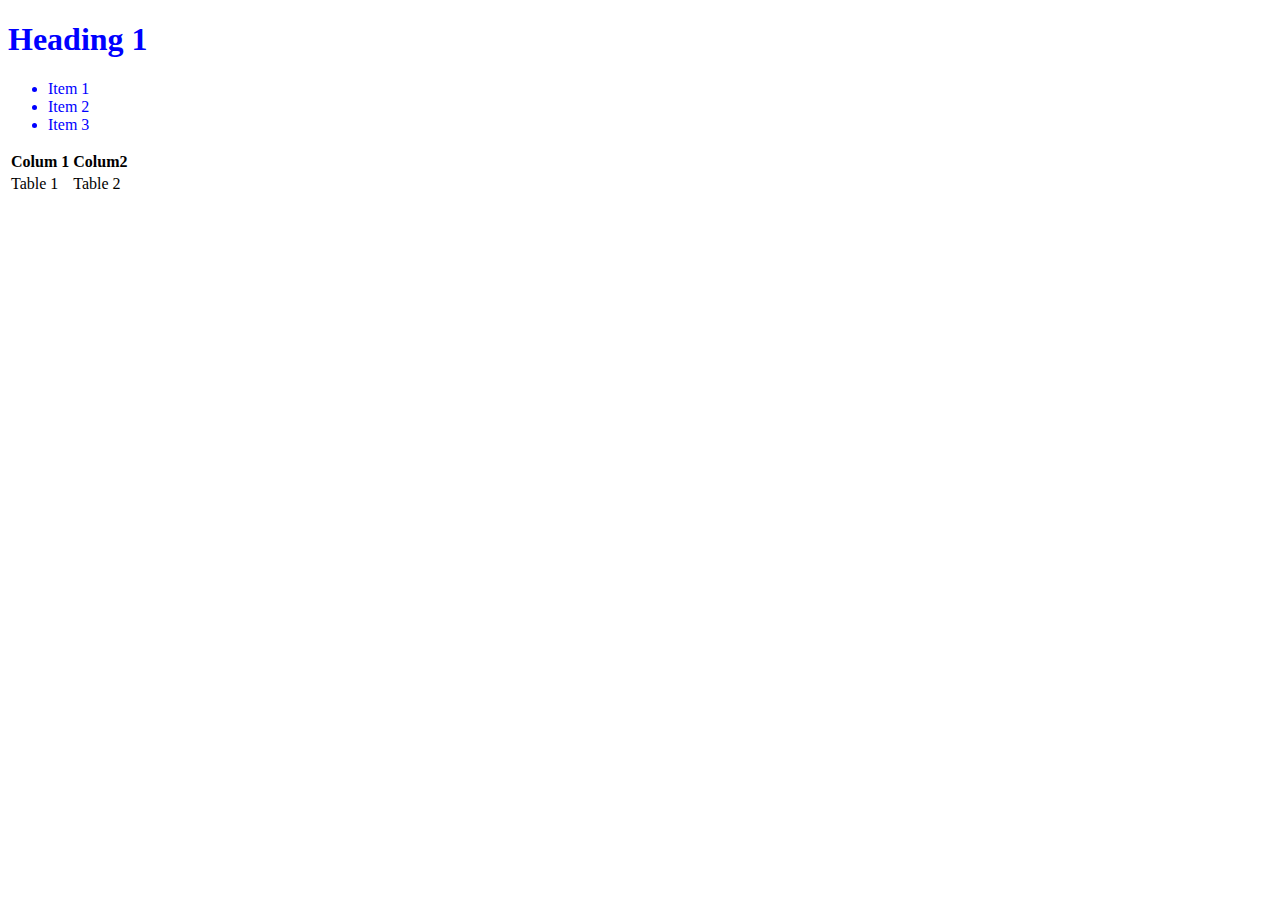
<file: index.html>
<!DOCTYPE html>
<html lang="en">
<head>
    <meta charset="UTF-8">
    <meta http-equiv="X-UA-Compatible" content="IE=edge">
    <meta name="viewport" content="width=device-width, initial-scale=1.0">
    <title>Document</title>
    <style>
        .container {color: blue;}
    </style>
</head>
<body>
    <div class="container">
    <h1>Heading 1</h1>
        <ul>
            <li>Item 1</li>
            <li>Item 2</li>
            <li>Item 3</li>
        </ul>
    </div>
    <div class="table">
        <table>
            <tr>
                <th>Colum 1</th>
                <th>Colum2</th>
            </tr>
            <tr>
                <td>Table 1</td>
                <td>Table 2</td>
            </tr>
        </table>

    </div>
</div>
    
</body>
</html>
</file>
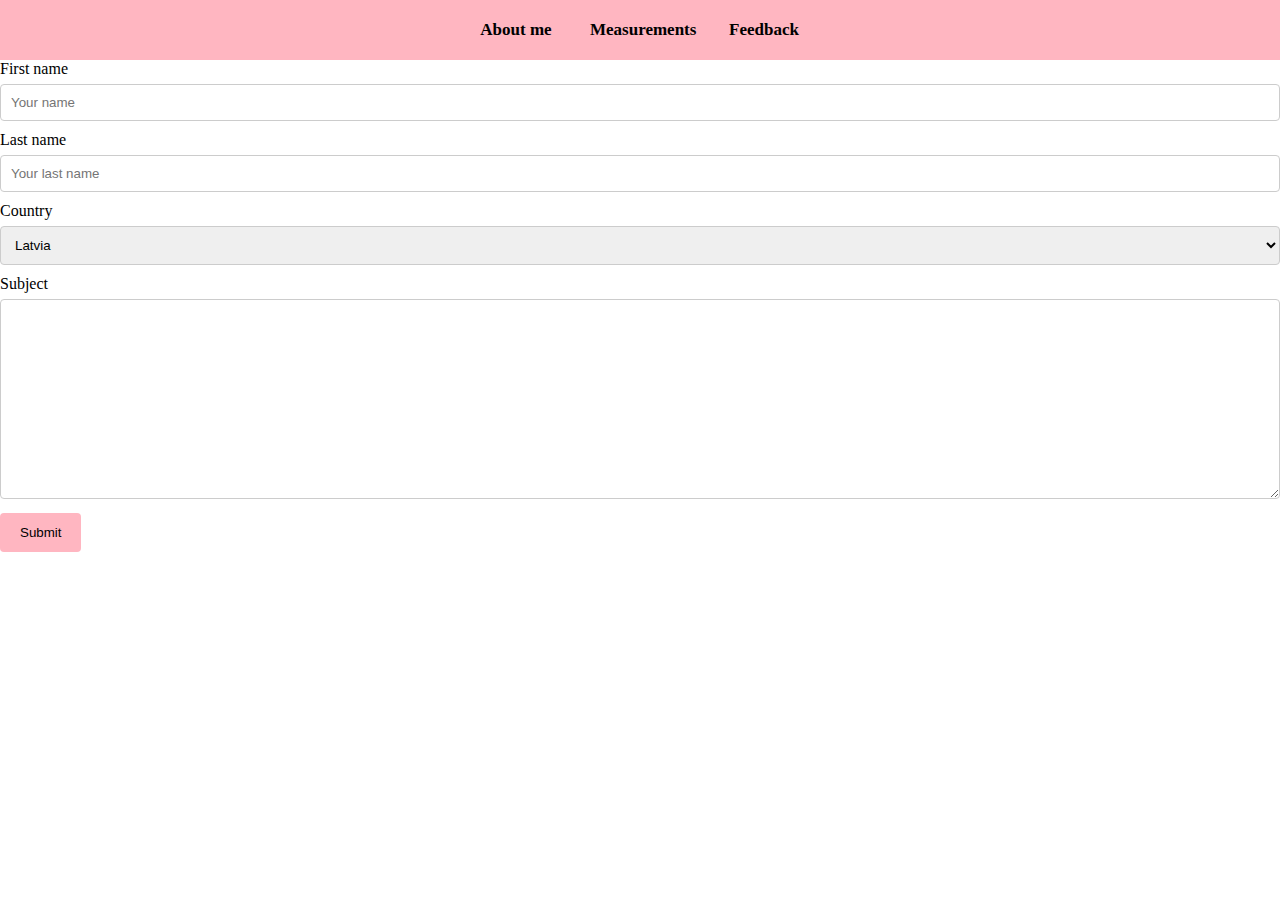
<file: feedback.html>
<!DOCTYPE html>
<html lang="en">
<head>
    <meta charset="UTF-8">
    <meta http-equiv="X-UA-Compatible" content="IE=edge">
    <meta name="viewport" content="width=device-width, initial-scale=1.0">
    <title>Feedback</title>
    <link rel="website icon" type="jpg"
    href="logo.jpg">
    <link rel="stylesheet" href="main_style.css">
</head>
<body>
    <div class="navbar">
        <ul>
            <li><a href="new.html">About me </a></li>
            <li><a href="main.html">Measurements </a></li>
            <li><a href="feedback.html">Feedback </a></li>
        </ul>
    </div>
    <div class="container">
        <form action="action_page.php">
        <label for="fname">First name
        </label>
        <input type="text" id="fname"
        name="=firstname" placeholder="Your name">

        <label for="lname">Last name </label>
        <input type="text" id="lname"
        name="lastname" placeholder="Your last name">
       
        <label
            for="country">Country</label>
            <select id="country"
            name="country">
            <option
            value="latvia">Latvia</option>
            <option
            value="estonia">Estonia</option>
            <option
            value="lithuania">Lithuania</option>
            <option
            value="poland">Poland</option>
            <option
            value="denmark">Denmark</option>
            <option
            value="italy">Italy</option>
            <option
            value="ireland">Ireland</option>
            <option
            value="germany">Germany</option>
            <option
            value="france">France</option>
            <option
            value="spain">Spain</option>
            <option
            value="sweden">Sweden</option>
            <option
            value="finland">Finland</option>
            <option
            value="austria">Austria</option>
            <option
            value="greece">Greece</option>
            <option
            value="hungary">Hungary</option>
            

            </select>
        <label
            for="subject">Subject</label>
            <textarea id="subject"
            name="subject" placeholder="Please write your opinion" style="height:200px">
        </textarea>

        <input type="submit"
        value="Submit">
        </form>
    </div>
    
</body>
</html>
</file>
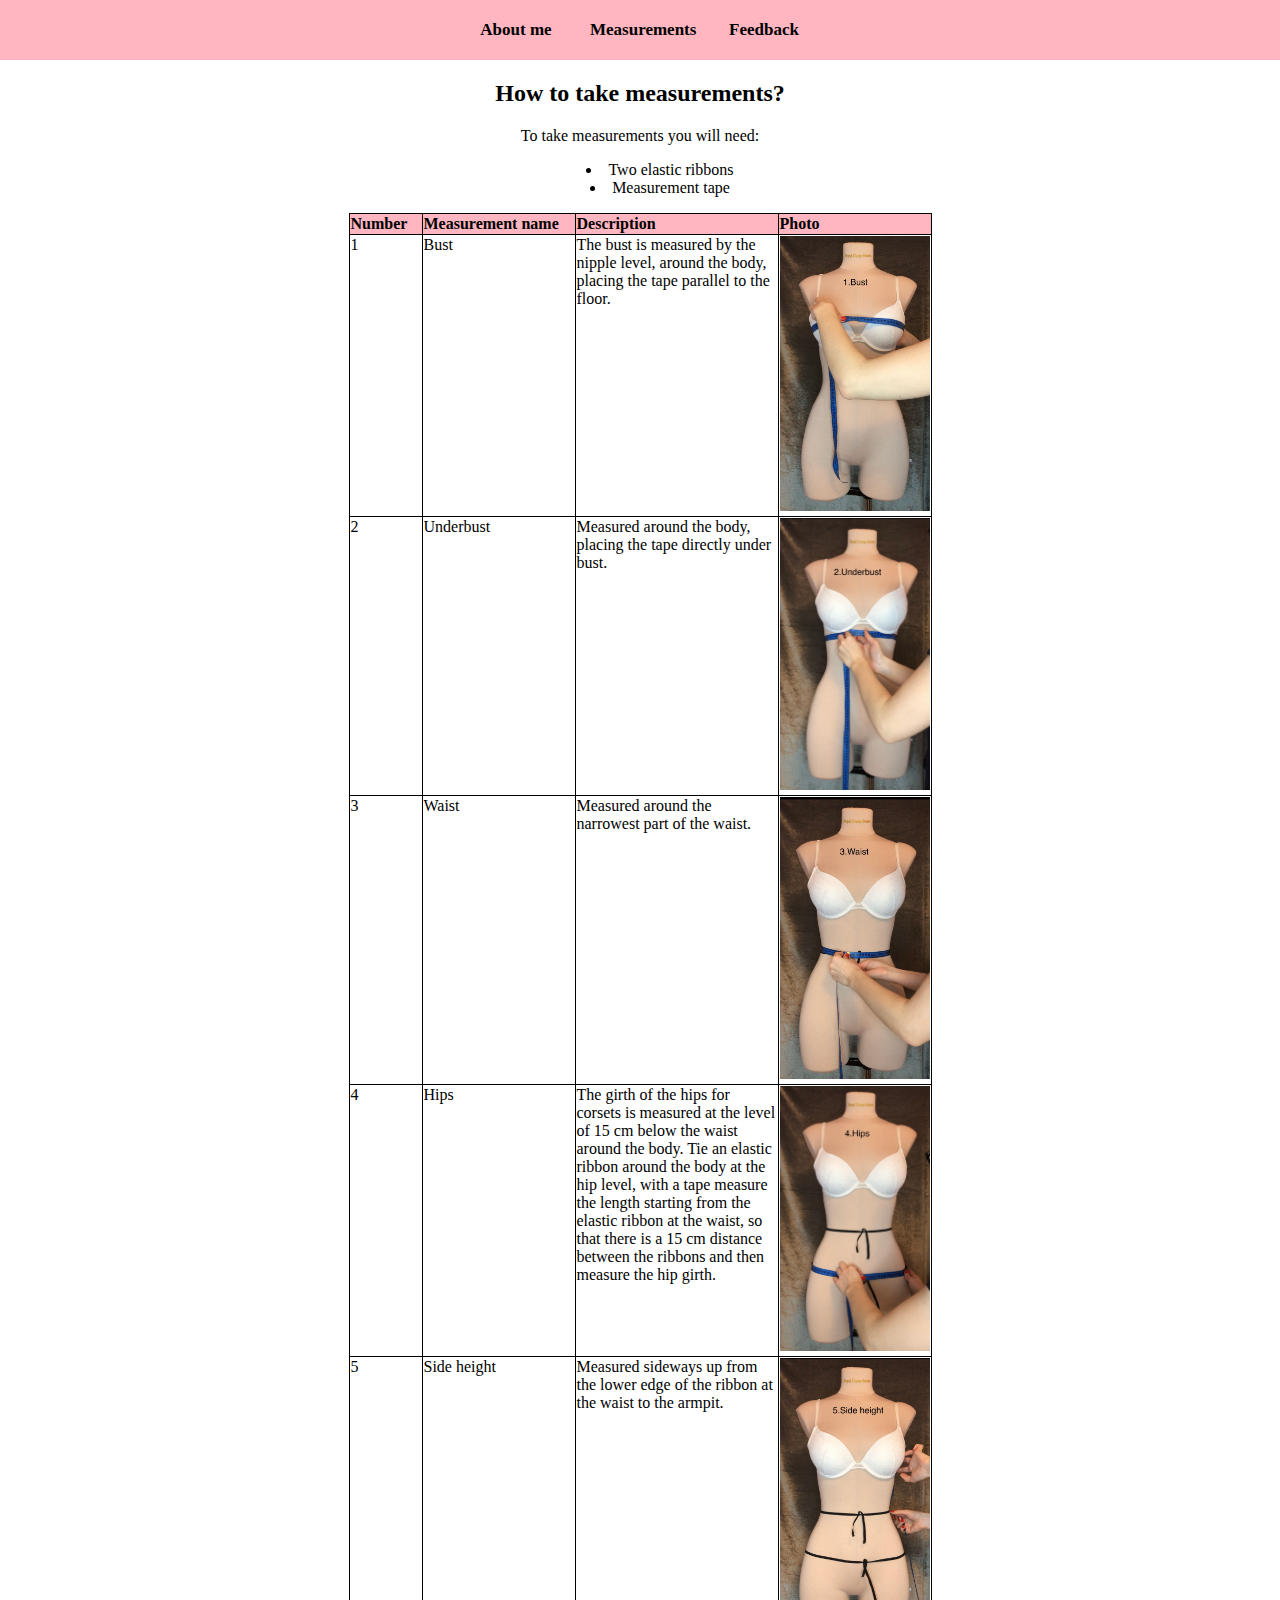
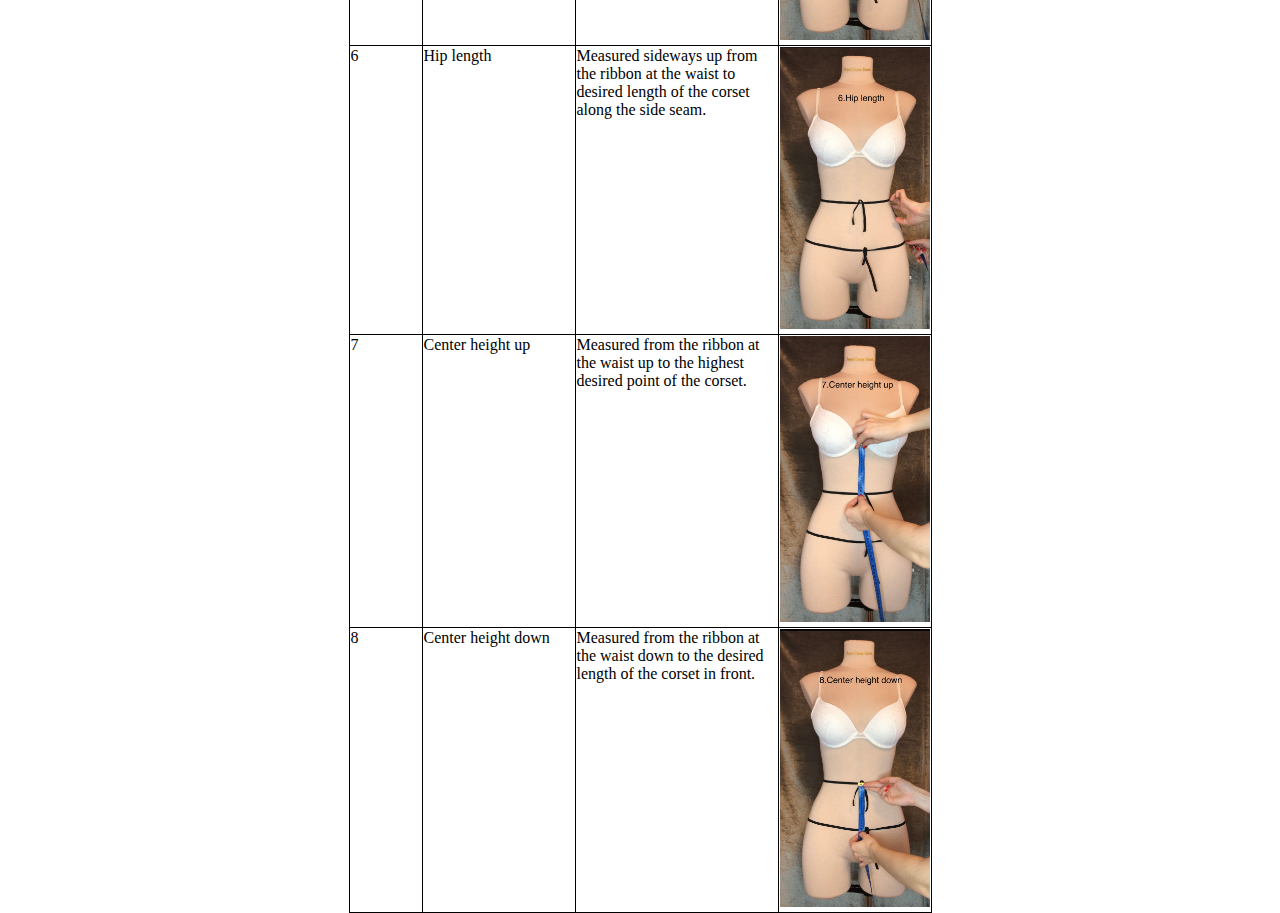
<file: main.html>
<!DOCTYPE html>
<html lang="en">
<head>
    <meta charset="UTF-8">
    <meta http-equiv="X-UA-Compatible" content="IE=edge">
    <meta name="viewport" content="width=device-width, initial-scale=1.0">
    <title>How to take measurements</title>
    <link rel="website icon" type="jpg"
    href="logo.jpg">
    <link rel="stylesheet" href="main_style.css">
</head>
<body>
    <div class="navbar">
        <ul>
            <li><a href="new.html">About me </a></li>
            <li><a href="main.html">Measurements </a></li>
            <li><a href="feedback.html">Feedback </a></li>
        </ul>
    </div>
    <style>
        table {
            border-collapse: collapse;
            margin: auto;
        }
        th, td {
            border: 1px solid black;
        }
        td {
            vertical-align: top;
        }
        th {
            text-align:justify
        }
        h2{
            text-align: center;
        }
        p, ul,li {
            text-align: center;
            list-style-position: inside;
        }
    </style>
<h2>How to take measurements?</h2>
<p> To take measurements you will need:
</p>
<ul>
    <li>Two elastic ribbons</li>
    <li>Measurement tape </li>
</ul>
<table>
    <tr bgcolor="lightpink">
      <th width="70">Number</th>
      <th width="150">Measurement name</th>
      <th width="200">Description </th>
      <th width="150">Photo</th>
    </tr>
    <tr>
        <td>1</td>
        <td>Bust</td>
        <td>The bust is measured by the nipple level, around the body, placing the tape parallel to the floor.</td>
        <td><img src="1.jpg" width="150"></td>
    </tr>
    <tr>
        <td>2</td>
        <td>Underbust</td>
        <td>Measured around the body, placing the tape directly under bust. </td>
        <td><img src="2.jpg" width="150"></td>
    </tr>
    <tr>
        <td>3</td>
        <td>Waist</td>
        <td>Measured around the narrowest part of the waist. </td>
        <td><img src="3.jpg" width="150"></td>
    </tr>
    <tr>
        <td>4</td>
        <td>Hips</td>
        <td>The girth of the hips for corsets is measured at the level of 15 cm below the waist around the body.
            Tie an elastic ribbon around the body at the hip level, with a tape measure the length starting from the elastic ribbon at the waist, so that there is a 15 cm distance between the ribbons and then measure the hip girth.</td>
        <td><img src="4.jpg" width="150"></td>
    </tr>
    <tr>
        <td>5</td>
        <td>Side height</td>
        <td>Measured sideways up from the lower edge of the ribbon at the waist to the armpit.</td>
        <td><img src="5.jpg" width="150"></td>
    </tr>
    <tr>
        <td>6</td>
        <td>Hip length</td>
        <td>Measured sideways up from the ribbon at the waist to desired length of the corset along the side seam. </td>
        <td><img src="6.jpg" width="150"></td>
    </tr>
    <tr>
        <td>7</td>
        <td>Center height up</td>
        <td>Measured from the ribbon at the waist up to the highest desired point of the corset. </td>
        <td><img src="7.jpg" width="150"></td>
    </tr>
    <tr>
        <td>8</td>
        <td>Center height down</td>
        <td>Measured from the ribbon at the waist down to the desired length of the corset in front.</td>
        <td><img src="8.jpg" width="150"></td>
    </tr>

</table>
    
</body>
</html>
</file>
<file: main_style.css>
input[type=text],select,textarea {
        width: 100%;
        padding: 10px;
        border: 1px solid #ccc;
        border-radius: 4px;
        box-sizing: border-box;
        margin-top: 6px;
        margin-bottom: 10px;
        resize: vertical;
        }
        input[type=submit]{
        background-color: lightpink;
        color: black;
        padding: 12px 20px;
        border: none;
        border-radius: 4px;
        cursor: pointer;
        }
        body {
            margin: 0;
            padding: 0;
        }
        .navbar ul {
            list-style: none;
            background:lightpink;
            padding: 0;
            margin: 0;
            text-align: center;
        }
        .navbar li {
            display: inline-block;
        }
        .navbar a{
            text-decoration: none;
            color:black;
            width: 100px;
            display: block;
            padding: 20px 10px;
            font-size: 17px;
            font-weight: bold;
            text-align: center;
        }
        .navbar a:hover{
            background: white;
        }
</file>
